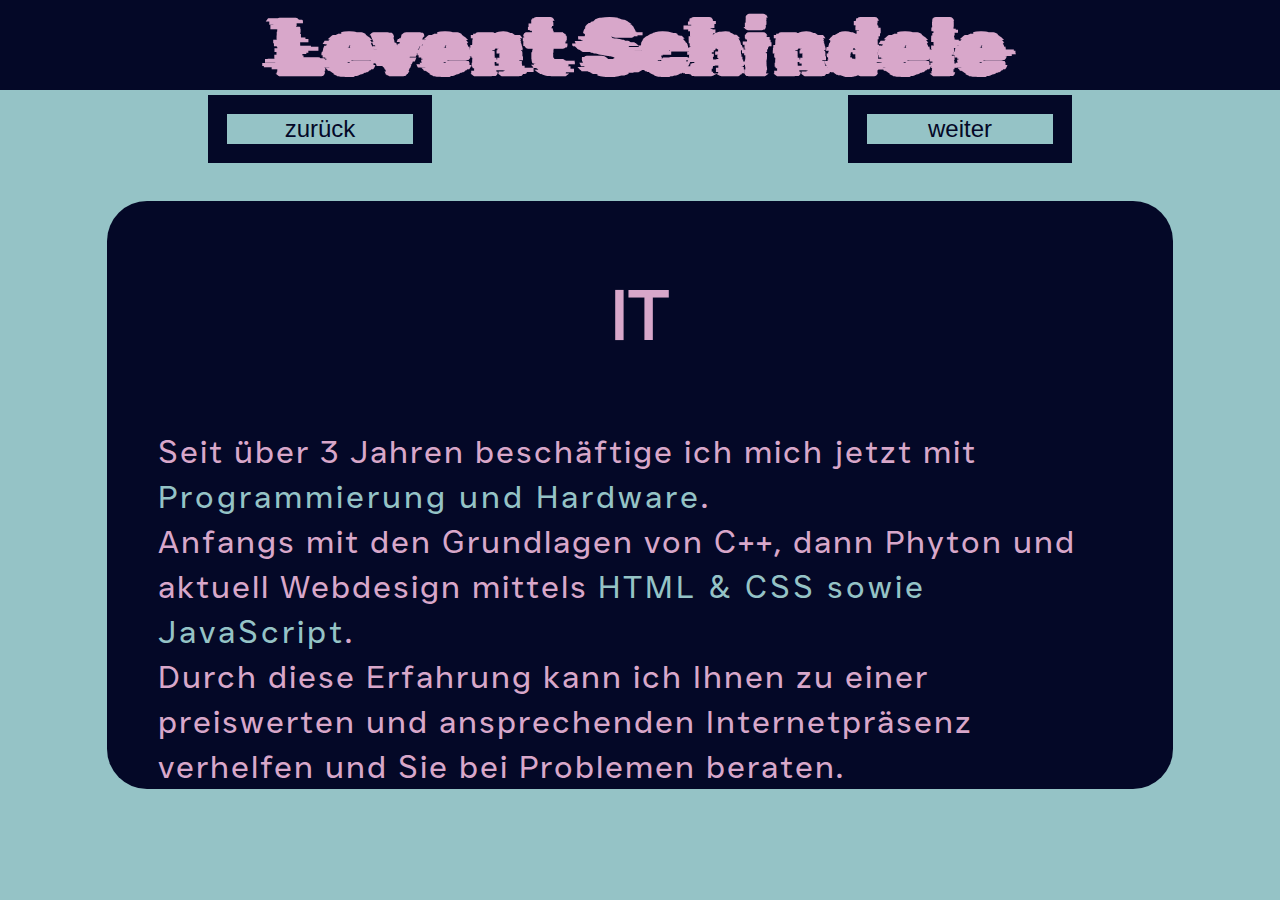
<file: informatik.html>
<!DOCTYPE html>
<html lang="en">
<head>
    <meta charset="UTF-8">
    <meta name="viewport" content="width=device-width, initial-scale=1.0">
    <title>Levent Schindele | IT</title>
    <link rel="stylesheet" href="./style.css">
    <link rel="icon" type="image/png" sizes="32x32" href="/favicon-32x32.png">
    <link rel="icon" type="image/png" sizes="16x16" href="/favicon-16x16.png">
</head>
<body>
    <div id="top2">
        <h1 class="main-header">Levent Schindele</h1>
        <button type="button" id="back" class="button"><a class="btn-link" href="index.html">zurück</a></button>
        <button type="button" id="forth" class="button"><a class="btn-link" href="./projekte.html">weiter</a></button>
    </div>
        
    <div id="main-container">
        <div id="text">
            <h3 id="info-header">IT</h3>
            <p id="info-paragraph">
                Seit über 3 Jahren beschäftige ich mich jetzt mit <span class="marked">Programmierung und Hardware</span>.
                <br>
                Anfangs mit den Grundlagen von C++, dann Phyton und aktuell Webdesign mittels <span class="marked">HTML & CSS sowie JavaScript</span>.
                <br>
                Durch diese Erfahrung kann ich Ihnen zu einer preiswerten und ansprechenden Internetpräsenz verhelfen und Sie bei Problemen beraten.
            </p>
        </div>
    </div>
</body>
</html>
</file>
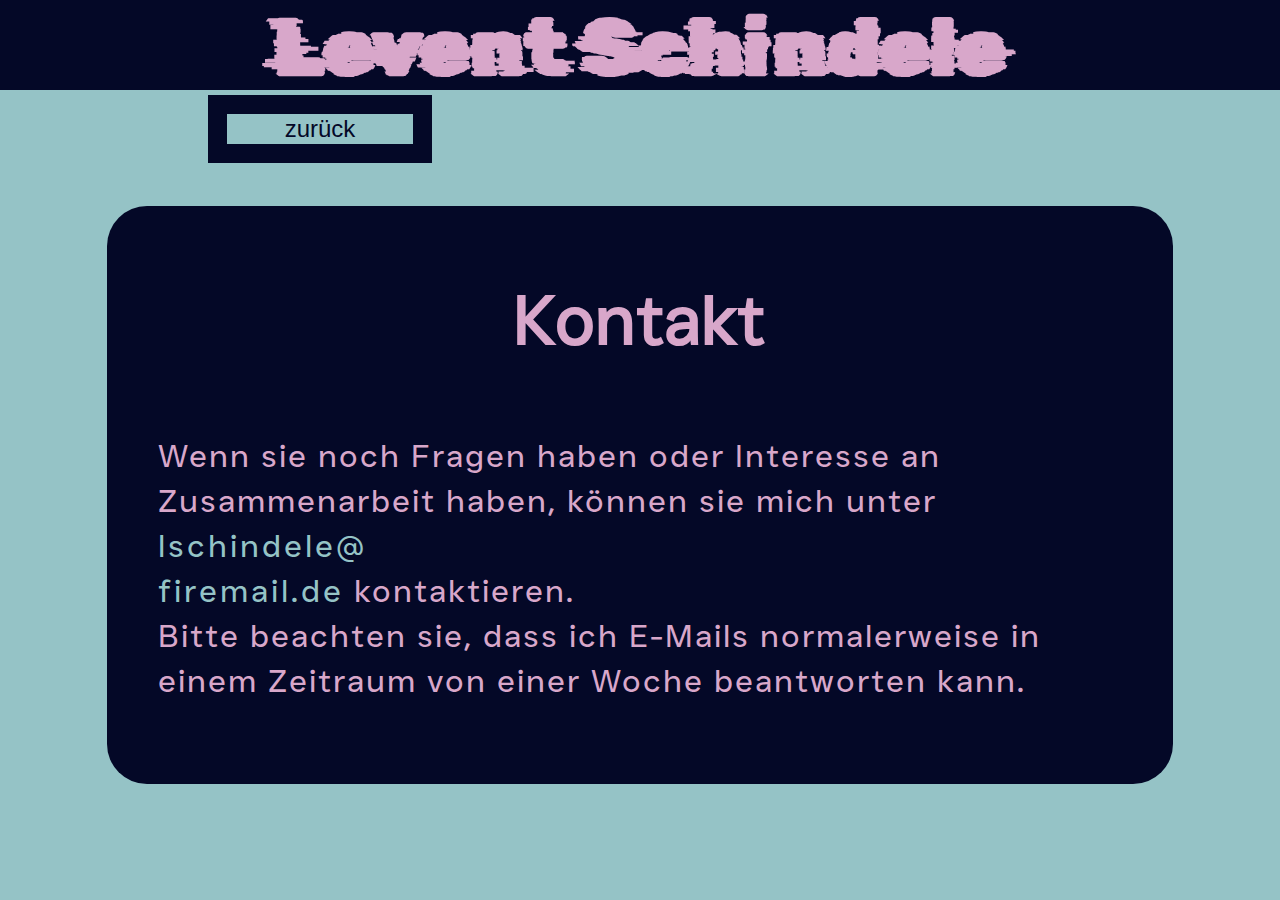
<file: kontakt.html>
<!DOCTYPE html>
<html lang="en">
<head>
    <meta charset="UTF-8">
    <meta name="viewport" content="width=device-width, initial-scale=1.0">
    <title>Levent Schindele | Kontakt</title>
    <link rel="stylesheet" href="./style.css">
    <link rel="icon" type="image/png" sizes="32x32" href="/favicon-32x32.png">
    <link rel="icon" type="image/png" sizes="16x16" href="/favicon-16x16.png">
</head>
<body>
    <div id="top2">
        <h1 class="main-header">Levent Schindele</h1>
        <button type="button" id="back" class="button"><a class="btn-link" href="./social-media.html">zurück</a></button>
    </div>
    <div id="main-container">
        <div id="text">
            <h3 id="info-header">Kontakt</h3>
            <p id="info-paragraph">   
                Wenn sie noch Fragen haben oder Interesse an Zusammenarbeit haben, können sie mich unter <span class="marked">lschindele@<br>firemail.de</span> kontaktieren.
                <br>
                Bitte beachten sie, dass ich E-Mails normalerweise in einem Zeitraum von einer Woche beantworten kann.
            </p>
        </div>
    </div>
</body>
</html>
</file>
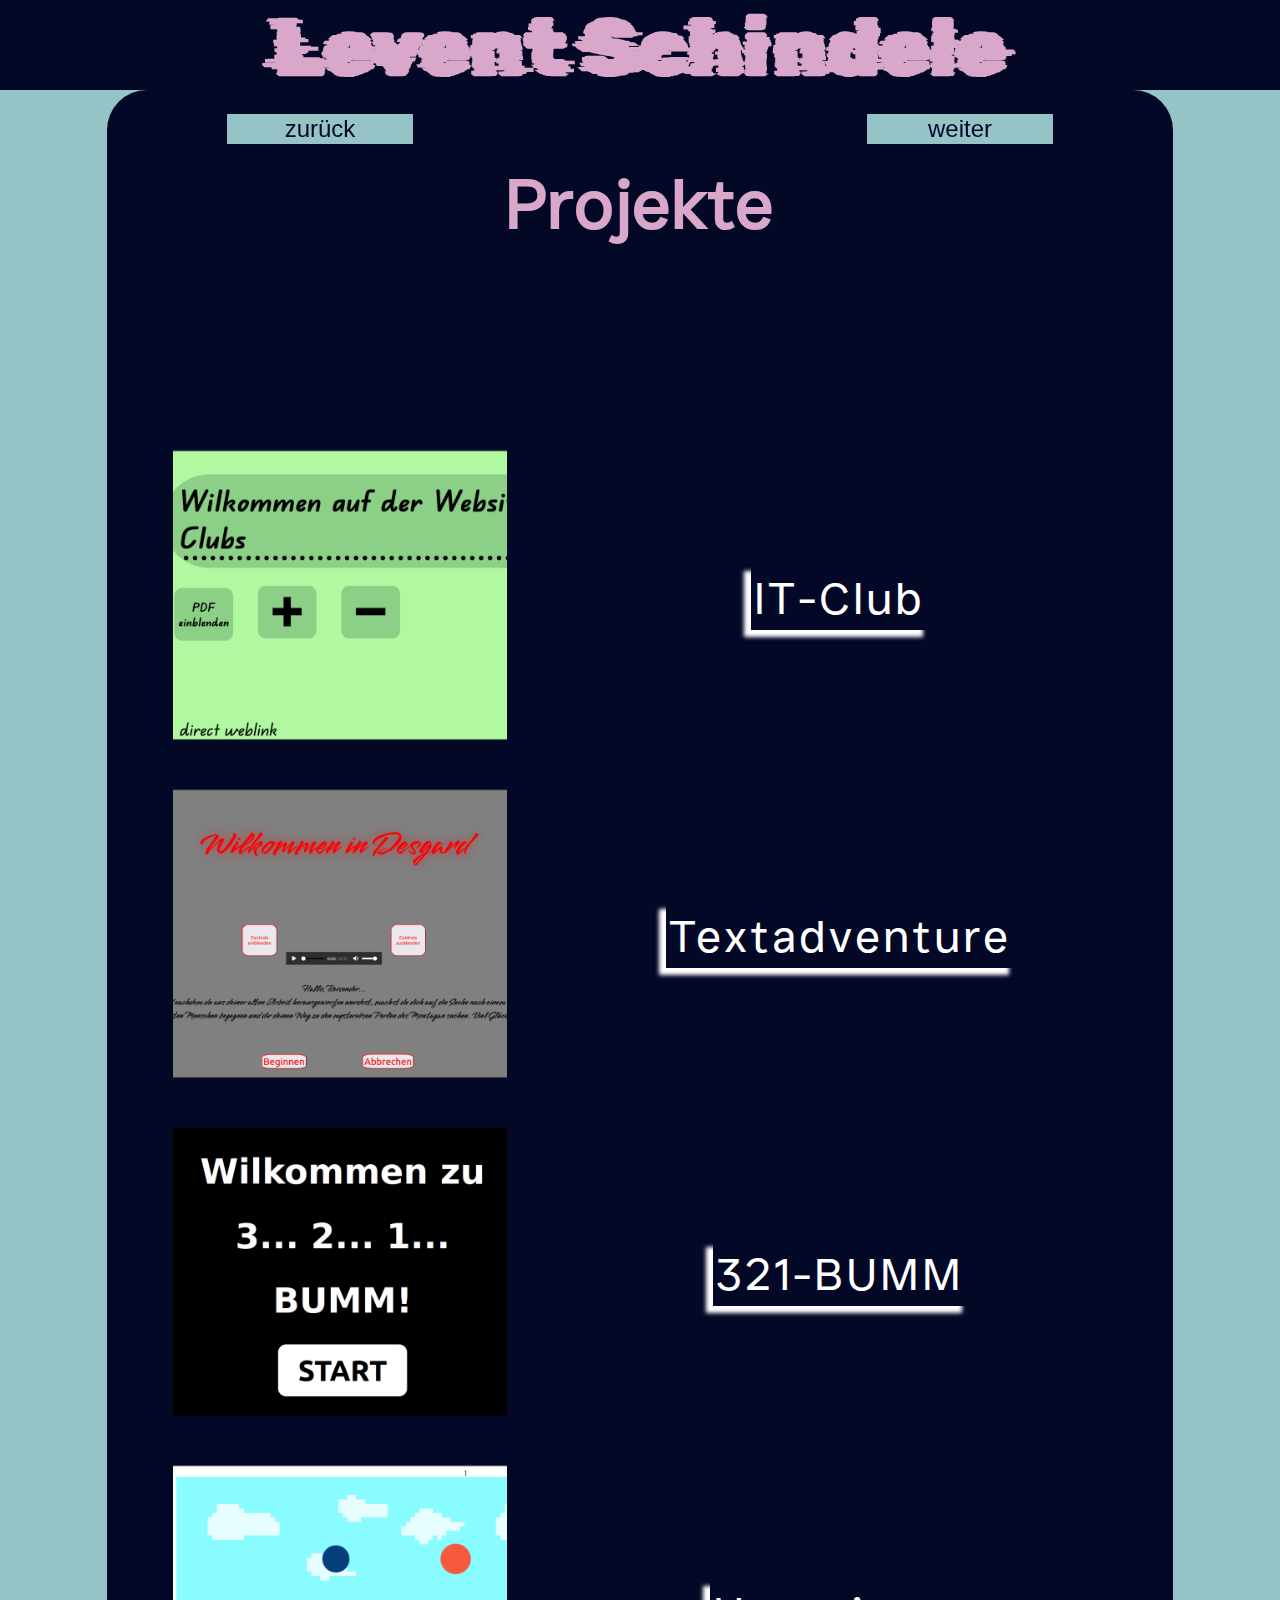
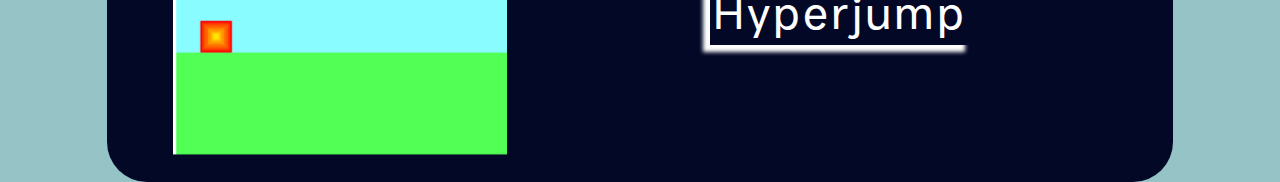
<file: projekte.html>
<!DOCTYPE html>
<html lang="en">
<head>
    <meta charset="UTF-8">
    <meta name="viewport" content="width=device-width, initial-scale=1.0">
    <title>Levent Schindele | Projekte</title>
    <link rel="stylesheet" href="./projekte.css">
    <link rel="icon" type="image/png" sizes="32x32" href="/favicon-32x32.png">
    <link rel="icon" type="image/png" sizes="16x16" href="/favicon-16x16.png">
</head>
<body>
    <div id="top">
        <h1 class="main-header">Levent Schindele</h1>
        <button type="button" id="back" class="button"><a class="btn-link" href="./informatik.html">zurück</a></button>
        <button type="button" id="forth" class="button"><a class="btn-link" href="./social-media.html">weiter</a></button>
    </div>
        
    <div id="main-container">
        <div id="text">
            <h3 id="it-header"><IT-Kentnisse>Projekte</IT-Kentnisse></h3>
            <a id="itclub-img-link" href="https://c0ding-panda.github.io/it-club/" target="_blank"><img src="./itclub.png" id="it-club-img" class="img" alt="Ein Screenshot von der IT-Club Webseite"></a>
            <a id="itclub-link" class="project-links" href="https://c0ding-panda.github.io/it-club/" target="_blank">IT-Club</a>
            <a id="textadventure-img-link" href="https://c0ding-panda.github.io/text-adventure/" target="_blank"><img src="./textadventure.png" id="textadventure-img" class="img" alt="Ein Screenshot von der Textadventure Webseite"></a>
            <a id="textadventure-link" class="project-links" href="https://c0ding-panda.github.io/text-adventure/" target="_blank">Textadventure</a>
            <a id="bumm-img-link" href="https://c0ding-panda.github.io/321-bumm/" target="_blank"><img src="./321-bumm.png" id="bumm-img" class="img" alt="Ein Screenshot von der 321-Bumm Webseite"></a>
            <a id="bumm-link" class="project-links" href="https://c0ding-panda.github.io/321-bumm/" target="_blank">321-BUMM</a>
            <a id="hyperjump-img-link" href="https://c0ding-panda.github.io/hyper-jump/" target="_blank"><img src="hyperjump.png" id="hyperjump-img" class="img" alt="Ein Screenshot von der Hyperjump Webseite"></a>
            <a id="hyperjump-link" class="project-links" href="https://c0ding-panda.github.io/hyper-jump/" target="_blank">Hyperjump</a>
        </div>
    </div>
</body>
</html>
</file>
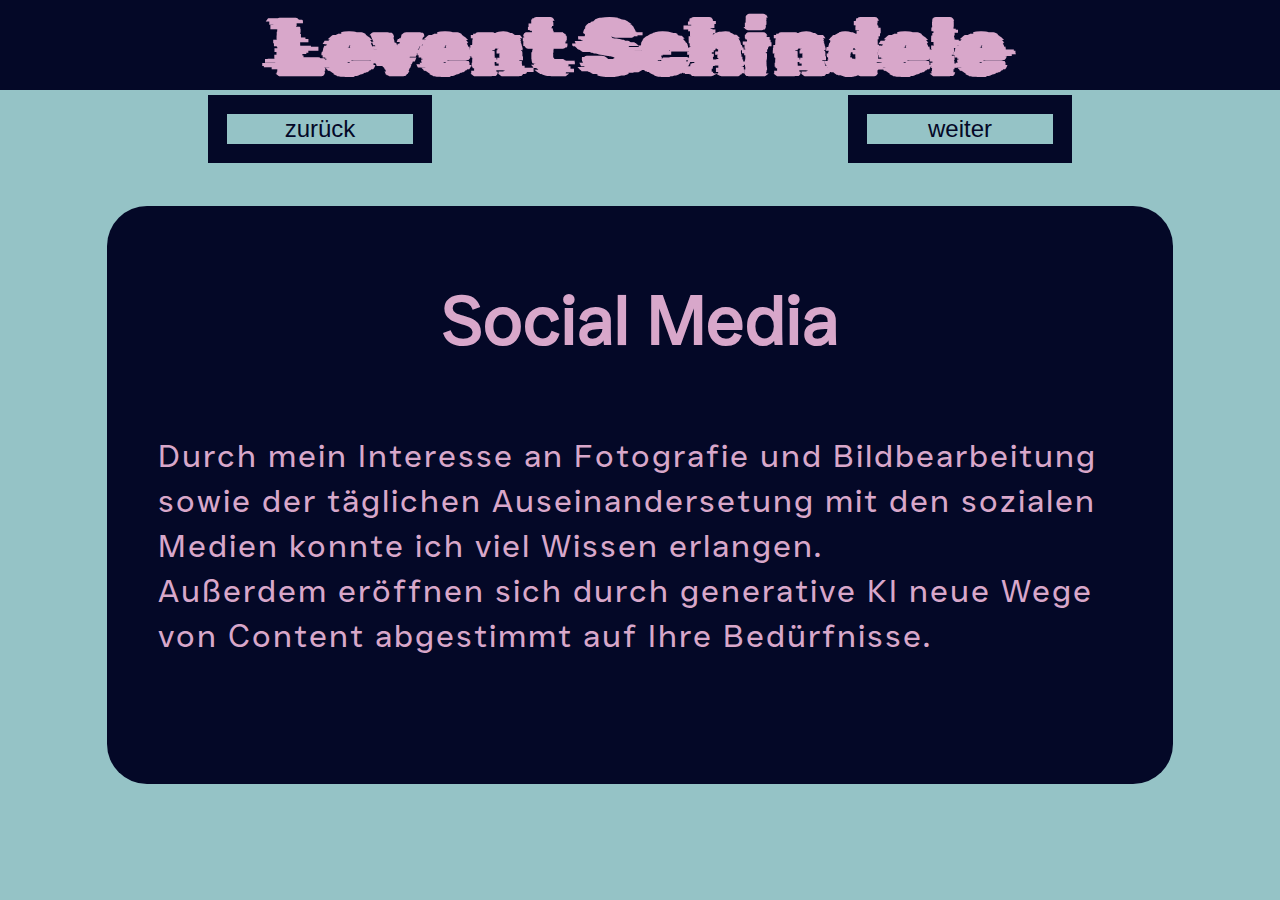
<file: social-media.html>
<!DOCTYPE html>
<html lang="en">
<head>
    <meta charset="UTF-8">
    <meta name="viewport" content="width=device-width, initial-scale=1.0">
    <title>Levent Schindele | Social Media</title>
    <link rel="stylesheet" href="./style.css">
    <link rel="icon" type="image/png" sizes="32x32" href="/favicon-32x32.png">
    <link rel="icon" type="image/png" sizes="16x16" href="/favicon-16x16.png">
</head>
<body>
    <div id="top2">
        <h1 class="main-header">Levent Schindele</h1>
        <button type="button" id="back" class="button"><a class="btn-link" href="./projekte.html">zurück</a></button>
        <button type="button" id="forth" class="button"><a class="btn-link" href="./kontakt.html">weiter</a></button>
    </div>
    <div id="main-container">
        <div id="text">
            <h3 id="info-header">Social Media</h3>
            <p id="info-paragraph">
                Durch mein Interesse an Fotografie und Bildbearbeitung sowie der täglichen Auseinandersetung mit den sozialen Medien konnte ich viel Wissen erlangen.
                <br>
                Außerdem eröffnen sich durch generative KI neue Wege von Content abgestimmt auf Ihre Bedürfnisse. 
                <br>
            </p>
        </div>
    </div>
</body>
</html>
</file>
<file: style.css>
@font-face {
    font-family: "Rubik Glitch";
    src: url("./RubikGlitch-Regular.ttf");
}
@font-face {
    font-family: "Just Sans";
    src: url("./JUST Sans Regular.otf");
}
:root {
    --white: #ffffff;
    --oxford-blue: #040827ff;
    --light-blue: #95c3c6ff;
    --lapis-lazuli: #33658aff;
    --pink-lavender: #d8a7caff;
    --chinese-violet: #996888ff;
}
html{
    width: 100%;
    height: 100%;
    margin: 0;
    padding: 0;
}
body{
    background-color: var(--light-blue);
    color: var(--oxford-blue);
    font-family: "Just Sans";
    width: 100%;
    height: 100%;
    margin: 0;
    padding: 0;
}
a {
    text-decoration: none;
}
#top {
    background-color: var(--oxford-blue);
    height: 10%;
    display: grid;
    grid-template-columns: 1fr 1fr;
    grid-template-rows: 1fr 0.5fr;
    align-items: center;
    justify-content: center;
    position: sticky;
    top: 0;
}
#top2 {
    background-color: var(--oxford-blue);
    height: 10%;
    display: grid;
    grid-template-columns: 1fr 1fr;
    grid-template-rows: 1fr 0.5fr;
    align-items: center;
    justify-content: center;
    position: sticky;
    top: 0;
}
.main-header {
    color: var(--pink-lavender);
    font-family: "Rubik Glitch";
    font-size: 2rem;
    text-align: center;
    margin: 0;
    width: 100%;
    grid-area: 1 / 1 / 2 / 3;
    align-self: center;
    justify-self: center;
}
.button {
    width: 35%;
    height: 100%;
    align-self: center;
    justify-self: center;
    background-color: var(--light-blue);
    border: solid;
    border-width: 1.5vw;
    border-color: var(--oxford-blue);
}
#back {
    grid-area: 2 / 1 / 3 / 2;
}
#forth {
    grid-area: 2 / 2 / 3 / 3;
}
.btn-link{
    color: var(--oxford-blue);
}
#main-container {
    width: 100%;
    height: 90%;
    margin: 0;
    background-color: var(--light-blue);
    display: grid;
    grid-template-columns: 1fr 10fr 1fr ;
    grid-template-rows: 0.8fr 14fr 0.8fr;
}

#text {
    width: 100%;
    height:100%;
    background-color: var(--oxford-blue);
    margin: 0;
    padding: 0;
    border-radius: 40px;
    grid-area: 2 / 2 / 3 / 3;
}

#info-header{
    text-align: center;
    font-family: "Just Sans";
    font-size: 2rem;
    color: var(--pink-lavender);
}
#info-paragraph {
    margin: 0 4vw;
    color: var(--pink-lavender);
    font-size: 1.2rem;
    letter-spacing: 2px;
    line-height: 30px;
}
.special {
    text-decoration: none;
    letter-spacing: 4px;
    color: var(--white);
    box-shadow: var(--white) -6px 6px 4px 1px;
    padding: 3px;
    cursor: pointer;
    transition: 0.5s ease;
}
.special:hover{
    box-shadow: var(--light-blue) -8px 8px 4px 1px;
    color: var(--light-blue);
}
.marked {
    letter-spacing: 3px;
    color: var(--light-blue);
}

/* css media queries section */

/* optimized for small phones */

/* optimized for tablets */
@media only screen and (min-width: 600px) {
    .main-header {
        font-size: 3rem;
    }
    .button {
        font-size: 1.5rem;
    }
    #main-container {
        grid-template-rows: 2.5fr 10fr 2.5fr;
    }
    #info-header {
        font-size: 2.3rem;
    }
    #info-paragraph {
        font-size: 1.4rem;
        line-height: 35px;
    }
}
/* optimized for laptops / computers*/
@media only screen and (min-width: 800px) {
    .main-header {
        font-size: 4rem;
    }
    #main-container {
        grid-template-rows: 2fr 10fr 2fr;
    }
    #info-header {
        font-size: 3.3rem;
    }
    #info-paragraph {
        font-size: 1.8rem;
        line-height: 40px;
    }
}
@media only screen and (min-width: 1000px) {
    .main-header {
        font-size: 5rem;
    }
    #info-header {
        font-size: 4.3rem;
    }
    #info-paragraph {
        font-size: 2rem;
        line-height: 45px;
    }
}
</file>
<file: projekte.css>
@font-face {
    font-family: "Rubik Glitch";
    src: url("./RubikGlitch-Regular.ttf");
}
@font-face {
    font-family: "Just Sans";
    src: url("./JUST Sans Regular.otf");
}
:root {
    --white: #ffffff;
    --oxford-blue: #040827ff;
    --light-blue: #95c3c6ff;
    --lapis-lazuli: #33658aff;
    --pink-lavender: #d8a7caff;
    --chinese-violet: #996888ff;
}
html{
    width: 100%;
    height: 100%;
    margin: 0;
    padding: 0;
}
body{
    background-color: var(--light-blue);
    color: var(--oxford-blue);
    font-family: "Just Sans";
    width: 100%;
    height: 100%;
    margin: 0;
    padding: 0;
}
a {
    text-decoration: none;
}
#top {
    background-color: var(--oxford-blue);
    height: 10%;
    display: grid;
    grid-template-columns: 1fr 1fr;
    grid-template-rows: 1fr 0.5fr;
    align-items: center;
    justify-content: center;
    position: sticky;
    top: 0;
    box-sizing: border-box;
}
.main-header {
    color: var(--pink-lavender);
    font-family: "Rubik Glitch";
    font-size: 2rem;
    text-align: center;
    margin: 0;
    width: 100%;
    grid-area: 1 / 1 / 2 / 3;
    align-self: center;
    justify-self: center;
}
.button {
    width: 35%;
    height: 100%;
    align-self: center;
    justify-self: center;
    background-color: var(--light-blue);
    border: solid;
    border-width: 1.5vw;
    border-color: var(--oxford-blue);
}
#back {
    grid-area: 2 / 1 / 3 / 2;
}
#forth {
    grid-area: 2 / 2 / 3 / 3;
}
.btn-link{
    color: var(--oxford-blue);
}
#main-container {
    width: 100%;
    height: 90%;
    margin: 0;
    background-color: var(--light-blue);
    display: grid;
    grid-template-columns: 1fr 10fr 1fr ;
    grid-template-rows: 0.8fr 14fr 0.8fr;
}

#text {
    width: 100%;
    height:100%;
    background-color: var(--oxford-blue);
    margin: 0;
    padding: 0;
    border-radius: 40px;
    grid-area: 2 / 2 / 3 / 3;
    display: grid;
    grid-template-columns: 0.1fr 0.5fr 1fr;
    grid-template-rows: repeat(5, 1fr);
}
#it-header{
    text-align: center;
    font-family: "Just Sans";
    font-size: 2.5rem;
    color: var(--pink-lavender);
    grid-area: 1 / 1 / 1 / 4;
}
.img {
    width: 100%;
    align-self: center;
    justify-self: center;
}
.project-links {
    font-size: 2rem;
    color: var(--light-blue);
    align-self: center;
    justify-self: center;
    text-decoration: none;
    letter-spacing: 3px;
    color: var(--white);
    box-shadow: var(--white) -6px 6px 4px 1px;
    padding: 3px;
    cursor: pointer;
    transition: 0.5s ease;
    align-self: center;
    justify-self: center;
}
.project-links:hover{
    box-shadow: var(--light-blue) -8px 8px 4px 1px;
    color: var(--light-blue);
}
#it-club-img {
    grid-area: 2 / 2 / 3 / 2;
}
#itclub-img-link {
    grid-area: 2 / 2 / 3 / 2;
}
#itclub-link {
    grid-area: 2 / 3 / 3 / 3;
}
#textadventure-img {
    grid-area: 3 / 2 / 4 / 2;
}
#textadventure-img-link {
    grid-area: 3 / 2 / 4 / 2;
}
#textadventure-link {
    grid-area: 3 / 3 / 4 / 3;
}
#bumm-img {
    grid-area: 4 / 2 / 5 / 2;
}
#bumm-img-link {
    grid-area: 4 / 2 / 5 / 2;
}
#bumm-link {
    grid-area: 4 / 3 / 5 / 3;
}
#hyperjump-img {
    grid-area: 5 / 2 / 6 / 2;
}
#hyperjump-img-link {
    grid-area: 5 / 2 / 6 / 2;
}
#hyperjump-link {
    grid-area: 5 / 3 / 6 / 3;
}

/* css media queries section */

/* optimized for small phones */

/* optimized for tablets */
@media only screen and (min-width: 600px) {
    .main-header {
        font-size: 3rem;
    }
    .button {
        font-size: 1.5rem;
    }
    #main-container {
        grid-template-rows: 2.5fr 3fr 2.5fr;
    }
    #it-header {
        font-size: 2.3rem;
    }
    .project-links {
        font-size: 2rem;
    }
}
/* optimized for laptops / computers*/
@media only screen and (min-width: 800px) {
    .main-header {
        font-size: 4rem;
    }
    #main-container {
        grid-template-rows: 2fr 5fr 2fr;
    }
    #it-header {
        font-size: 3.3rem;
    }
    .project-links {
        font-size: 2.4rem;
    }
}
@media only screen and (min-width: 1000px) {
    .main-header {
        font-size: 5rem;
    }
    #it-header {
        font-size: 4.3rem;
    }
    .project-links {
        font-size: 2.8rem;
    }
}
</file>
